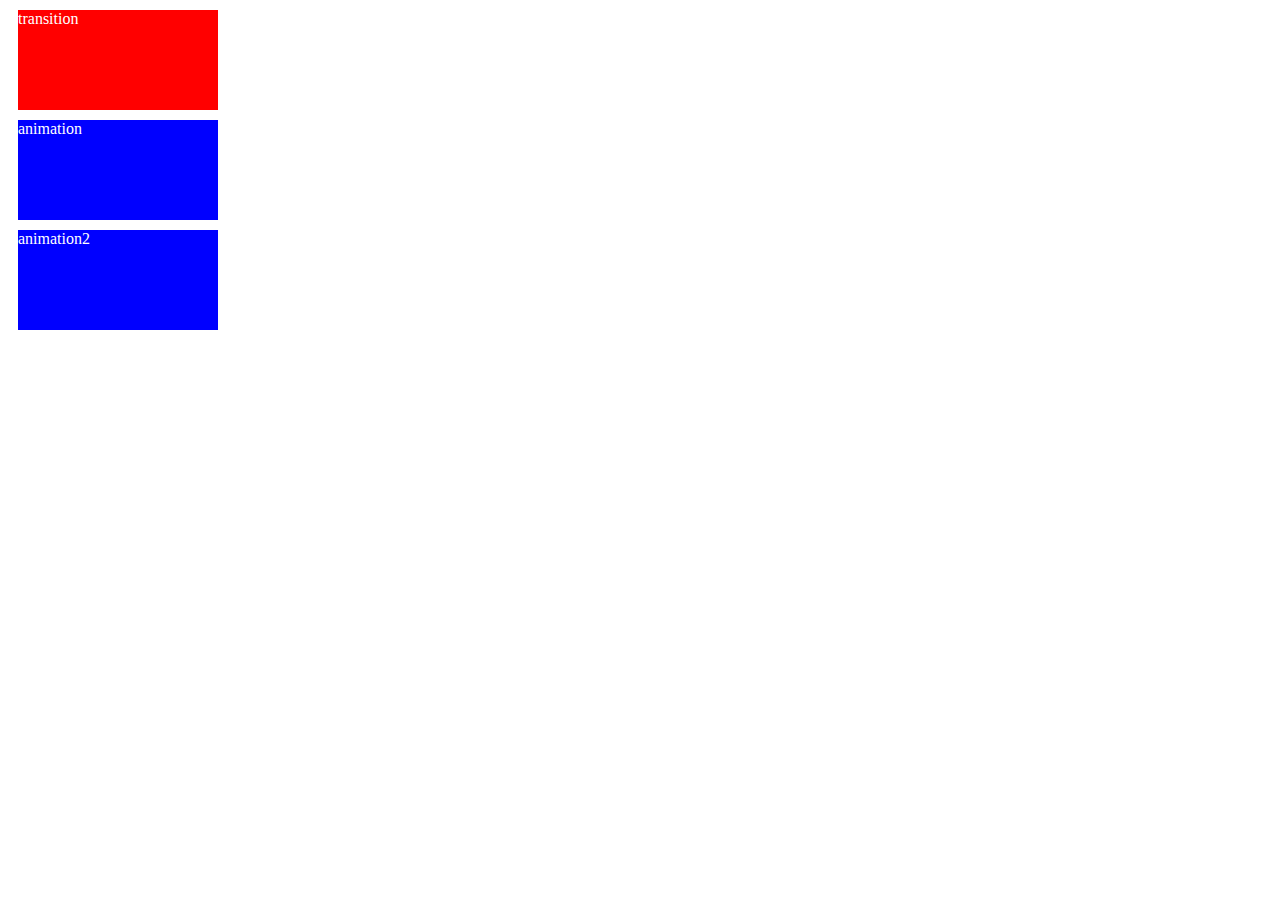
<file: animation/index.html>
<html>
  <head>
    <link rel="stylesheet" href="styles.css" />
    
  </head>
  
  <body>
    <div class="transition">transition</div>
    <div class="animation">animation</div>
    <div class="animation2">animation2</div>
  </body>
</html>
</file>
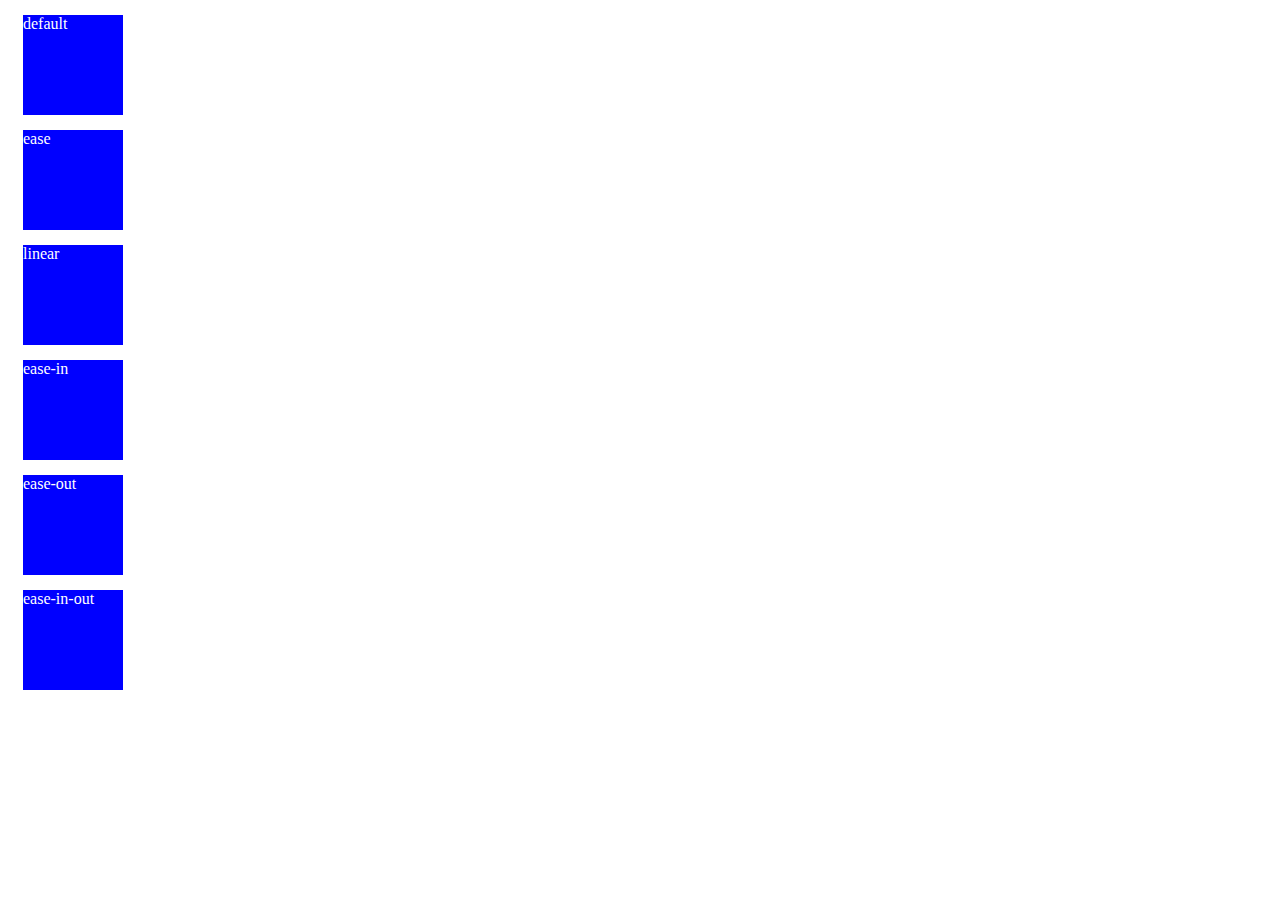
<file: transition/index.html>
<html>
  <head>
    <!-- <link rel="stylesheet" href="styles.css" /> -->
    <link rel="stylesheet" href="stylesTransitionDetails.css" />
    
  </head>
  
  <body>

    <!-- 
    with style.css
    
    <div class="one"></div>
    <div class="two"></div>
    <div class="three"></div> -->
    <div class="default">default</div>
    <div class="ease">ease</div>
    <div class="linear">linear</div>
    <div class="ease-in">ease-in</div>
    <div class="ease-out">ease-out</div>
    <div class="ease-in-out">ease-in-out</div>
  </body>
</html>
</file>
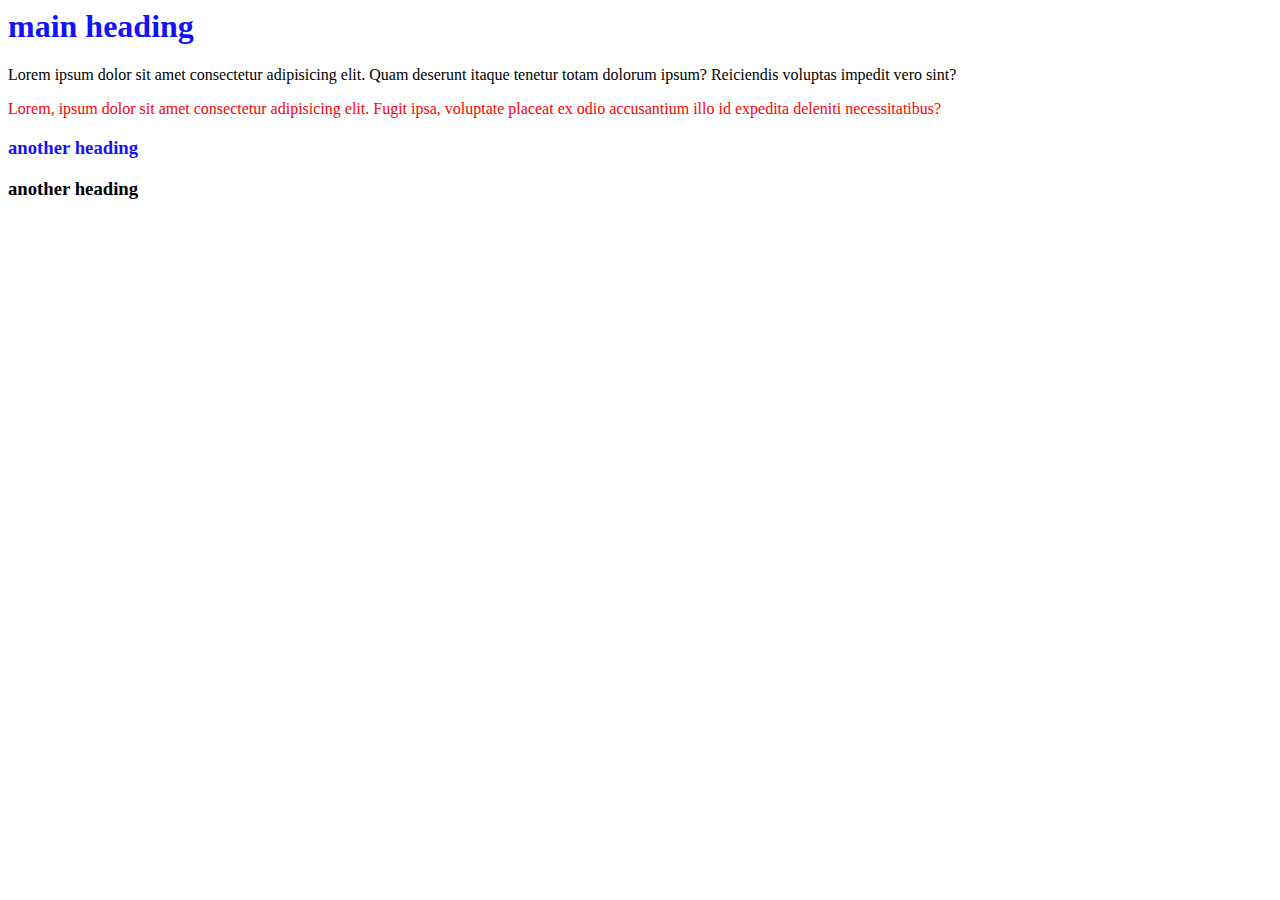
<file: css-3/css_variables/index.html>
<html>
  <head>
    <link rel="stylesheet" href="styles.css" />
  </head>
  <body>
    <h1 class="heading">main heading</h1>
    <p class="text">
      Lorem ipsum dolor sit amet consectetur adipisicing elit. Quam deserunt
      itaque tenetur totam dolorum ipsum? Reiciendis voluptas impedit vero sint?
    </p>
    <div class="main">
      <p class="main-text">
        Lorem, ipsum dolor sit amet consectetur adipisicing elit. Fugit ipsa,
        voluptate placeat ex odio accusantium illo id expedita deleniti
        necessitatibus?
      </p>
    </div>
    <h3 class="second-heading">
      another heading
    </h3>
    <h3 class="third-heading">
      another heading
    </h3>
  </body>
</html>
</file>
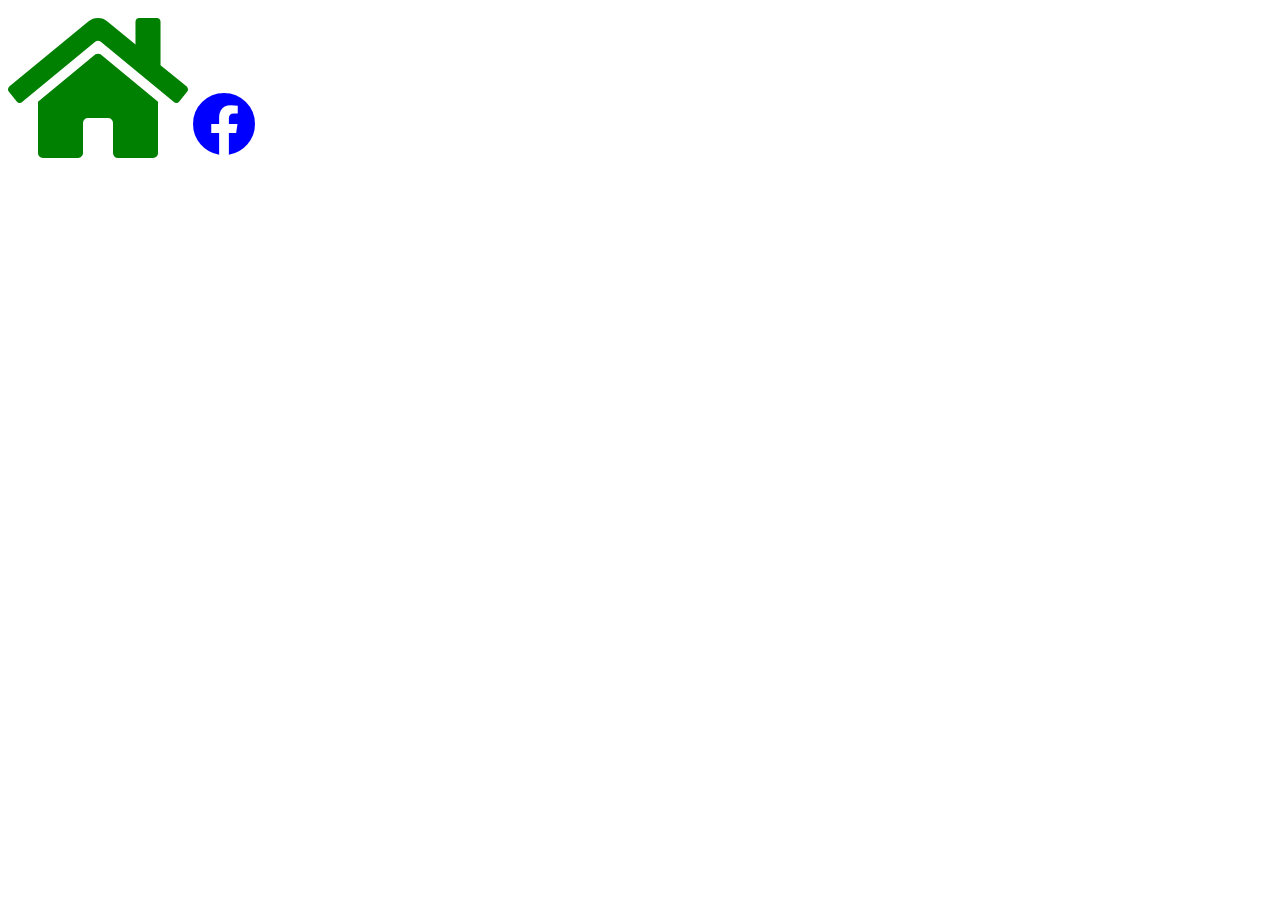
<file: css-3/font-awesome/index.html>
<html>
  <head>
    <!-- <link
      rel="stylesheet"
      href="https://pro.fontawesome.com/releases/v5.10.0/css/all.css"
      integrity="sha384-AYmEC3Yw5cVb3ZcuHtOA93w35dYTsvhLPVnYs9eStHfGJvOvKxVfELGroGkvsg+p"
      crossorigin="anonymous"
    /> -->
    <!-- custom css cdn-->

    <link rel="stylesheet" href="fontawesome-free-5.15.1-web/css/all.css" />
    <!-- custom css -->
    <link rel="stylesheet" href="styles.css" />
  </head>
  <body>
    <i class="fas fa-home fa-10x"></i>
    <span class="social-icon">
      <i class="fab fa-facebook"></i>
    </span>
  </body>
</html>
</file>
<file: animation/styles.css>
/* 
Transition 0 = 100%
Animation 0 1% 2% 3%.....100% 
*/


div{
    width: 200px;
    height: 100px;
    margin: 10px;
    color: white;
}

.transition {
    background: red;
    transition: all 2s linear;
}

.transition:hover {
    background: yellow;
    transform: translateX(100px);
}

.animation {
    background: blue;
    /* animation-name: move;
    animation-duration: 10s;
    animation-iteration-count: 2; 
    short hand for above commented code
    infinite can be used for infinite animation iteration
    */
    animation: move 5s;
}

@keyframes move {
    0%{
        transform: translateX(0px);
    }

    25%{
        transform: translateX(100px);
        background: cadetblue;
    }
    50%{
        transform: translateY(100px);
        background: crimson;
    }
    75%{
        transform: translateX(-100px);
        background: darkgreen;    }
    100%{
        transform: translateY(-100px);
        background: blue;
    }

}

/* --------------------------- */

/* 
animation-fill-mode: what values are applied by the 
animation outside the time it is executing
*/

.animation2 {
    background: blue;
    animation: move2 5s 1;
    animation-fill-mode: forwards;
}

@keyframes move2 {
    0%{
        opacity: 0;
    }

    25%{
        transform: translateX(200px);
        opacity: 0.25;
    }
    50%{
        transform: translateX(-100px);
        opacity: 1;
    }
    100%{
        transform: translateX(0);
        opacity: 0.5;
    }

}
</file>
<file: transition/styles.css>
/* 
transition: change over time
transition-property:
transition-duration:
transition-delay:
*/

div{
    width: 150px;
    height: 150px;
    display: inline-block;
}
div:hover {
    
}
.one{
    background: red;
}
.two{
    background: green;
}
.three{
    background: blue;
    /* transition-property: background, border-radius, font-weight;
    transition-duration: 4s;
    transition-delay: 3s; */
    /* shorthand - transition:  transition-property  transition-duration transition-delay(optional)*/
    transition: background 4s 2s, border-radius 6s;
    /* if all property should be executed with one entry
    transition: all 4s 2s;
    */
}
.three:hover{
    background: coral;
    border-radius: 50%;
}
</file>
<file: transition/stylesTransitionDetails.css>
/* 
how the transition takes place
transition-timing-function
transition: all 3s here 5s:
ease = default
ease = slow start, fast, slow end
linear = same speed start to end
ease-in = slow  start
ease-out = slow end
ease-in-out = slow start, fast, slow end
*/

div{
    width: 100px;
    height: 100px;
    background: blue;
    color: white;
    margin: 15px;
    transition: all 1s;
}

div:hover{
    background-color: orange;
    transform: translateX(100px);
}
.ease:hover{
    background-color: red;
    
}
.ease {
    /* transition: all 1s ease; */
    transition-timing-function: ease;
}
.linear {
    transition-timing-function: linear;
}
.ease-in {
    transition-timing-function: ease-in;
}
.ease-out {
    transition-timing-function: ease-out;
}.ease-in-out {
    transition-timing-function: ease-in-out;
}
</file>
<file: css-3/css_variables/styles.css>
/* 

CSS VARIABLES AKA Custom Properties
    hold a value and reuse it
    --varName: value
    property: var(--varName)
    scope
    :root{} === global
    element === local
    any property

.heading {
    color: #f15067;
}
.text {
    color: #32ff0e
}

.main-text {
    color: #1313fa;
}

.second-heading {
    color: #f15025;
} */

:root{
    --primaryColor: #1313fa;
    --secondaryColor: #f15025;
    --mainTransition: all 0.4s linear;

}
.heading {
    color: var(--primaryColor);
}

.second-heading {
    color: var(--primaryColor);
    transition: var(--mainTransition);
}

.second-heading:hover {
    color: var(--secondaryColor);
}

div {
    /* local variable */
    --primaryRed: red;
}

.main-text{
    color: var(--primaryRed);
}
</file>
<file: css-3/font-awesome/styles.css>
/* 
ICON
Font-Awesome Icons
Free, Easy to get up running, simple syntax
*/

.fa-home {
    color: green;
}
.social-icon {
    font-size: 4rem;
    color: blue;
}
</file>
